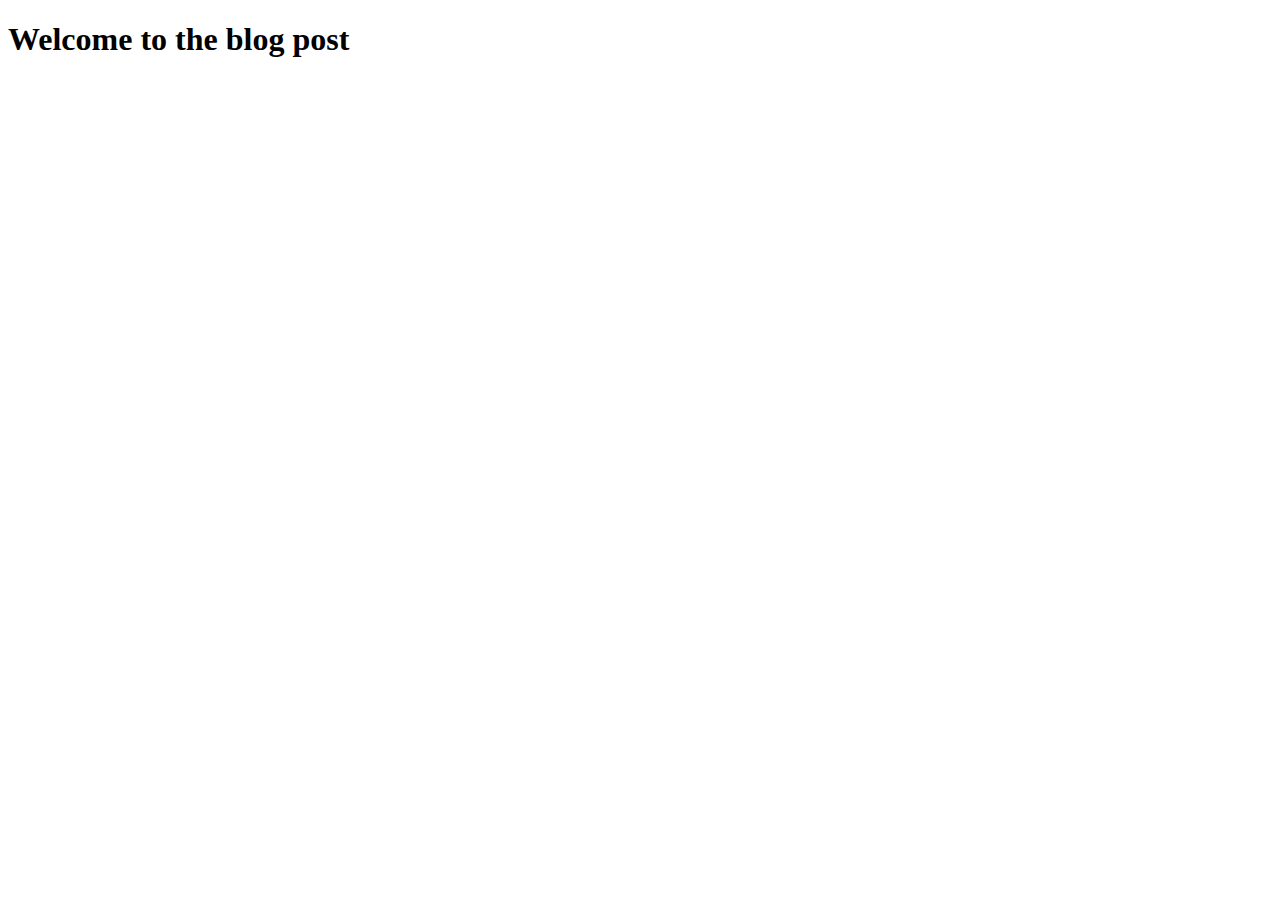
<file: templates/post/index.html>
<!DOCTYPE html>
<html>
    <head>
        <meta charset="utf-8">
        <meta http-equiv="X-UA-Compatible" content="IE=edge">
        <title>Blog Post</title>
        <meta name="description" content="">
        <meta name="viewport" content="width=device-width, initial-scale=1">
        <link rel="stylesheet" href="">
    </head>
    <body>
       <h1>Welcome to the blog post</h1>
        <script src="" async defer></script>
    </body>
</html>
</file>
